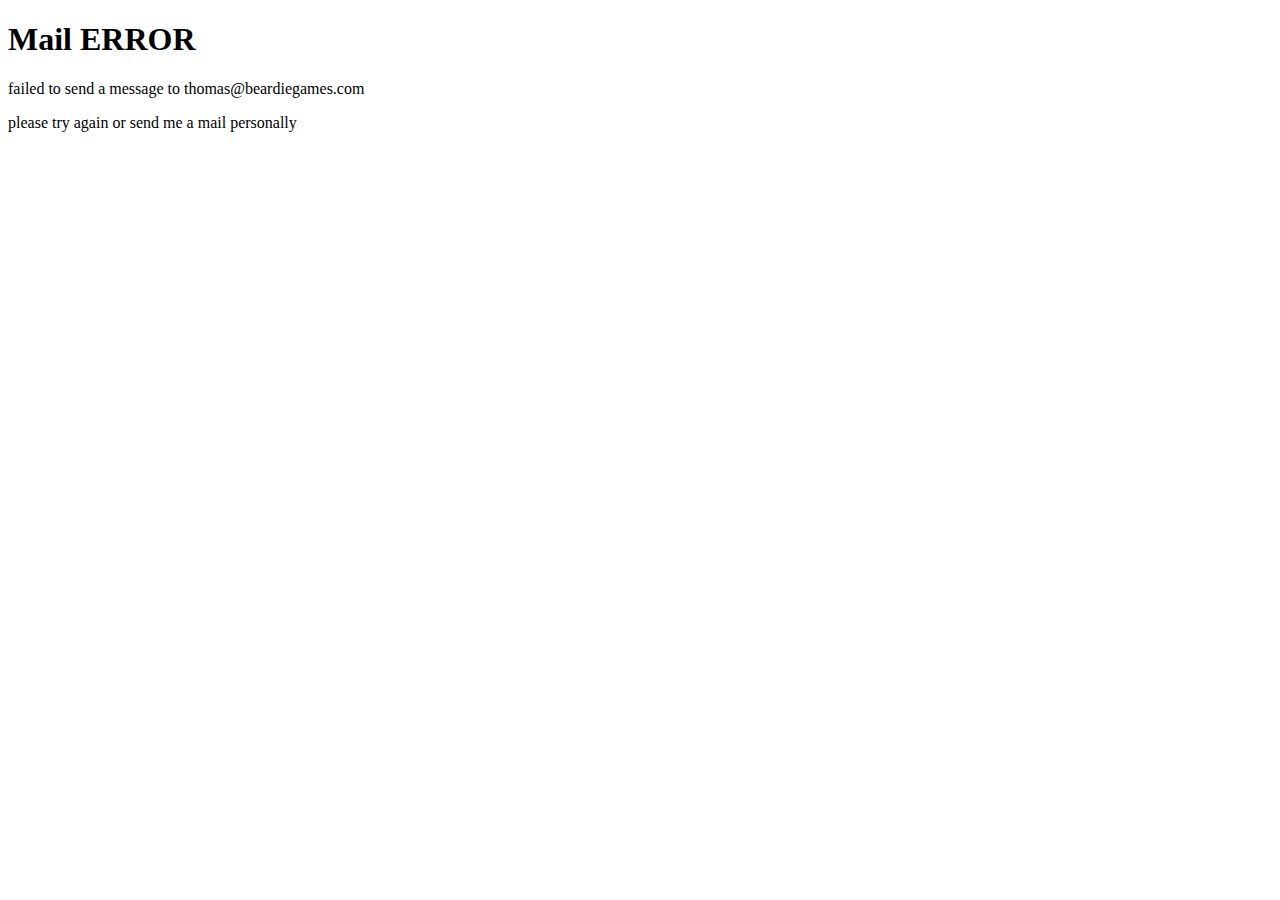
<file: email_error.html>
<!DOCTYPE html>
<html>
<head>
<title>beardiegames::Mail ERROR</title>
</head>
<body>

<h1>Mail ERROR</h1>
<p>failed to send a message to thomas@beardiegames.com</p>
<p>please try again or send me a mail personally</p>

</body>
</html>
</file>
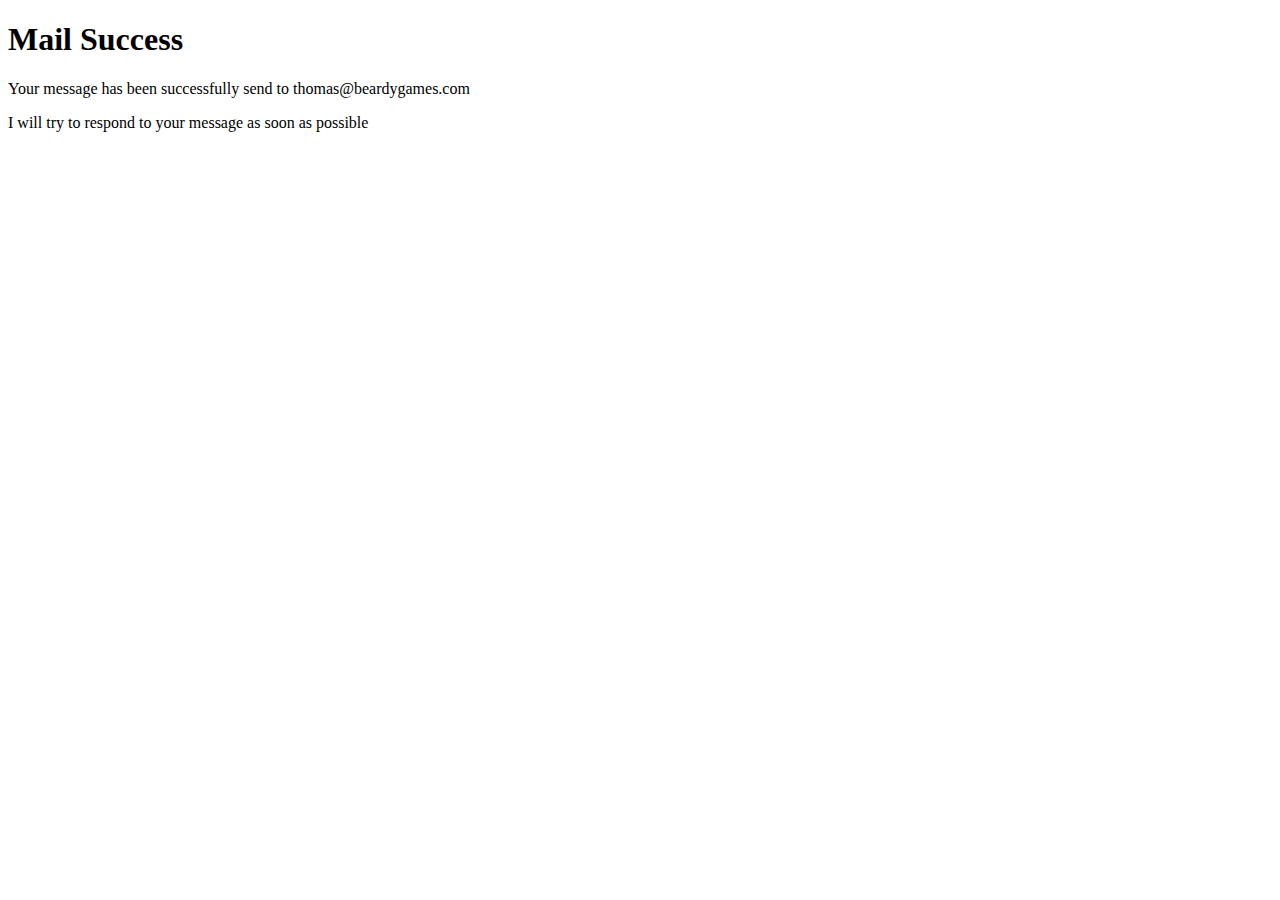
<file: email_success.html>
<!DOCTYPE html>
<html>
<head>
<title>beardiegames::Mail Success</title>
</head>
<body>

<h1>Mail Success</h1>
<p>Your message has been successfully send to thomas@beardygames.com</p>
<p>I will try to respond to your message as soon as possible<p>

</body>
</html>
</file>
